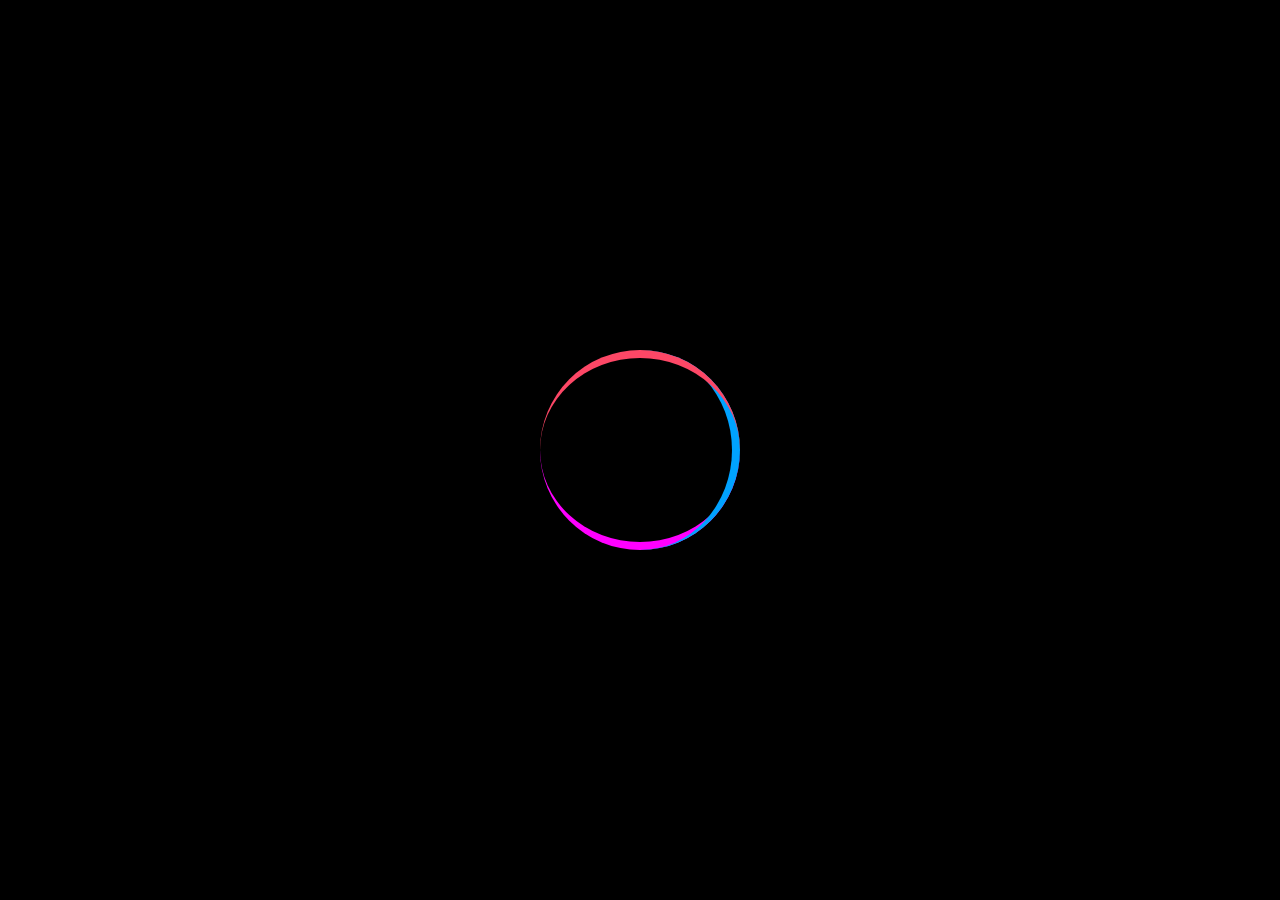
<file: index.html>
<!DOCTYPE html>
<html lang="en">
<head>
    <meta charset="UTF-8">
    <meta name="viewport" content="width=device-width, initial-scale=1.0">
    <title>Portfolio | Kush Soni</title>
    <!-- <link rel="stylesheet" href="index.html"> -->
    <link rel="stylesheet" href="style1.css">
    <link rel="shortcut icon" href="KS__3__page-0001-removebg-preview.png" type="image/x-icon">
    <script>
        // Set the duration of the animation in milliseconds
        const animationDuration = 2500; // 2 seconds
        
        // Redirect to the home page after the animation duration
        setTimeout(() => {
            window.location.href = "home.html"; // Change this to your home page URL
        }, animationDuration);
    </script>
</head>
<body>
    <div class="container">
        <div class="ring"></div>
        <div class="ring"></div>
        <div class="ring"></div>
        <span class="loading">Loading</span>
    </div>
</body>
</html>
</file>
<file: style1.css>
/* existing styles */
*
{
    margin: 0;
    padding: 0;
    box-sizing: border-box;
}
body
{
    width: 100%;
    height: 100vh;
    display:flex;
    justify-content: center;
    align-items: center;
    background-color: #000;
}
.container
{
    position: relative;
    display: flex;
    justify-content: center;
    align-items: center;
}
.ring
{
    width: 200px;
    height: 200px;
    border: 0px solid #000;
    border-radius: 50%;
    position: absolute;
}
.ring:nth-child(1)
{   
    border-bottom-width:8px ;
    border-color: rgb(255, 0, 255);
    animation: rotate1 2s linear infinite;
}
.ring:nth-child(2)
{   
    border-right-width:8px ;
    border-color: rgb(0, 162, 255);
    animation: rotate2 2s linear infinite;
}
.ring:nth-child(3)
{   
    border-top-width:8px ;
    border-color: #FD4766;
    animation: rotate3 2s linear infinite;
}
@keyframes rotate1 {
    0%
    {
        transform: rotateX(35deg) rotateY(-45deg) rotateZ(0deg);
    }
    100%
    {
        transform: rotateX(35deg) rotateY(-45deg) rotateZ(360deg);
    }
}
@keyframes rotate2 {
    0%
    {
        transform: rotateX(50deg) rotateY(10deg) rotateZ(0deg);
    }
    100%
    {
        transform: rotateX(50deg) rotateY(-10deg) rotateZ(360deg);
    }
}
@keyframes rotate3 {
    0%
    {
        transform: rotateX(35deg) rotateY(55deg) rotateZ(0deg);
    }
    100%
    {
        transform: rotateX(35deg) rotateY(55deg) rotateZ(360deg);
    }
}

/* Styles for the home page transition effect */
body.transition-start {
    transform: scale(0.8);
    opacity: 0;
    transition: 0.3s all ease-in-out;
}
body.transition-end {
    transform: scale(1);
    opacity: 1;
    transition: transform 1s, opacity 0.5s;
}
</file>
